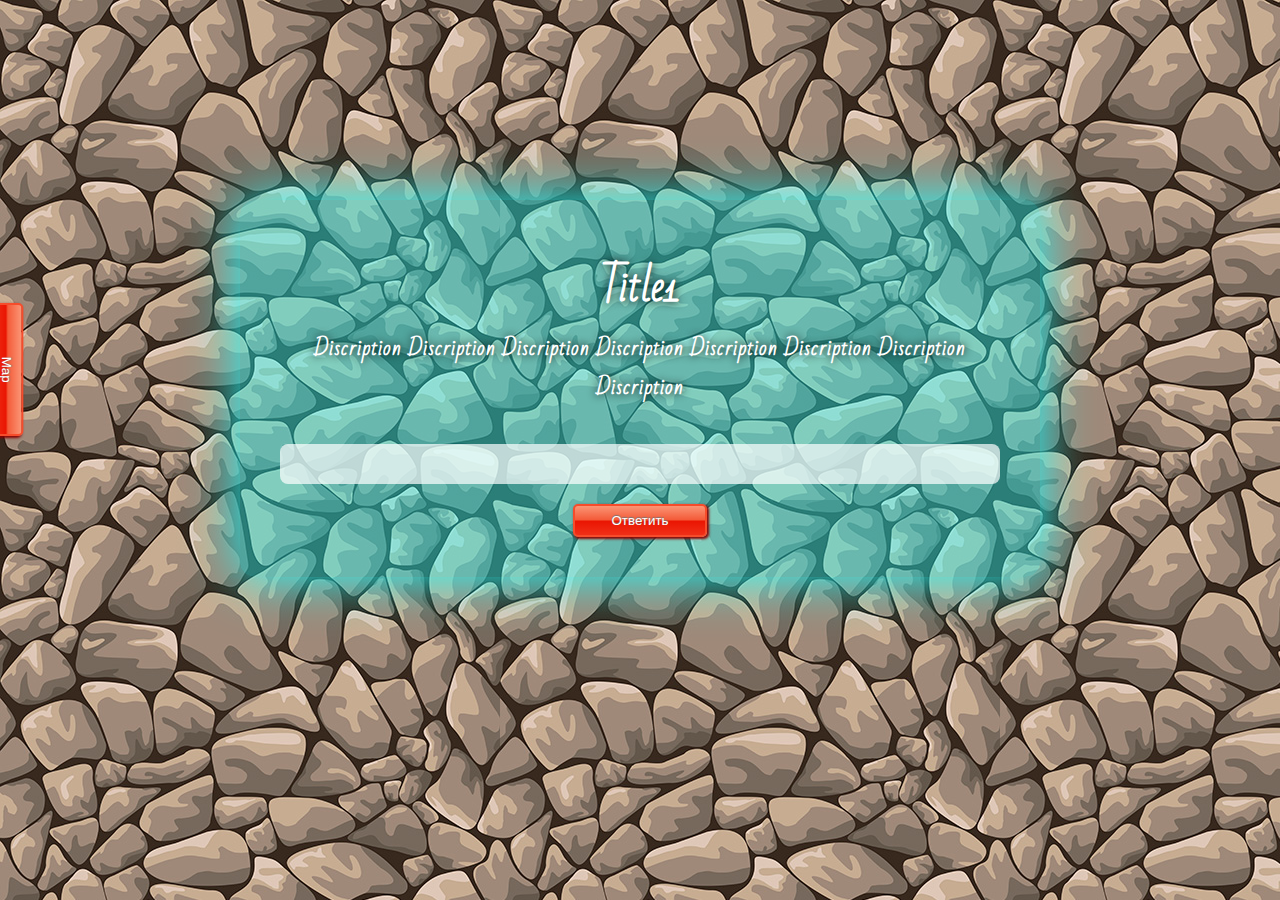
<file: index.html>
<!DOCTYPE html>
	<html lang="en">
	<head>
		<meta charset="UTF-8">
		<meta name="viewport"
          content="width=device-width, user-scalable=no, initial-scale=1.0, maximum-scale=1.0, minimum-scale=1.0">
		<title>Document</title>
		<link rel="stylesheet" href="css/style.css">
	</head>
	<body>
	<div class="hide-block">
		<p>Lorem ipsum dolor sit amet, consectetur adipisicing elit. Autem inventore assumenda, quos laudantium commodi, ducimus sint cupiditate minima harum aspernatur officia ea voluptatem praesentium nostrum facilis dolor alias. Alias, voluptates.</p>
		<button class="hint custom-btn">Ok</button>
	</div>
	<div class="map-block">
		<h1>Тут будет карта</h1>
		<div class="map-btn">
			<button class="custom-btn">Map</button>
		</div>
	</div>
	<div class="main-wrap">
		<div class="question-block active">
			<h1>Title1</h1>
			<p>Discription Discription Discription Discription Discription Discription Discription Discription</p>
		  	<!-- <label for="q1">Test1</label> -->
		  	<input type="text" id="q1" class="question"  data-value="test">
		  	<div class="wrong-answer"></div>
		</div>
		<div class="question-block">
			<h1>Title2</h1>
			<p>DiscriptionDiscriptionDiscriptionDiscriptionDiscriptionDiscriptionDiscriptionDiscription</p>
  			<!-- <label for="q2">Test2</label> -->
  			<input type="text" id="q2" class="question"  data-value="testt">
  			<div class="wrong-answer"></div>
		</div>
		<div class="question-block">
			<h1>Title3</h1>
			<p>DiscriptionDiscriptionDiscriptionDiscriptionDiscriptionDiscriptionDiscriptionDiscription</p>
  			<!-- <label for="q3">Test3</label> -->
  			<input type="text" id="q3" class="question"  data-value="testtt">
  			<div class="wrong-answer"></div>
		</div>
		<div class="question-block">
			<h1>Заебись!!!</h1>
		</div>
		<input type="submit" id="submit" class="custom-btn" value="Ответить">
		<audio id="wrong-sound" preload="auto">
		    <source src="audio/mouse.mp3">
			</audio>
		<div class="overlay">
  			<button class="custom-btn present">Забрать подарок</button>
  		</div>
	</div>

		
		<script src="js/jquery-3.2.1.min.js"></script>
		<script src="js/main.js"></script>
	</body>
</html>
</file>
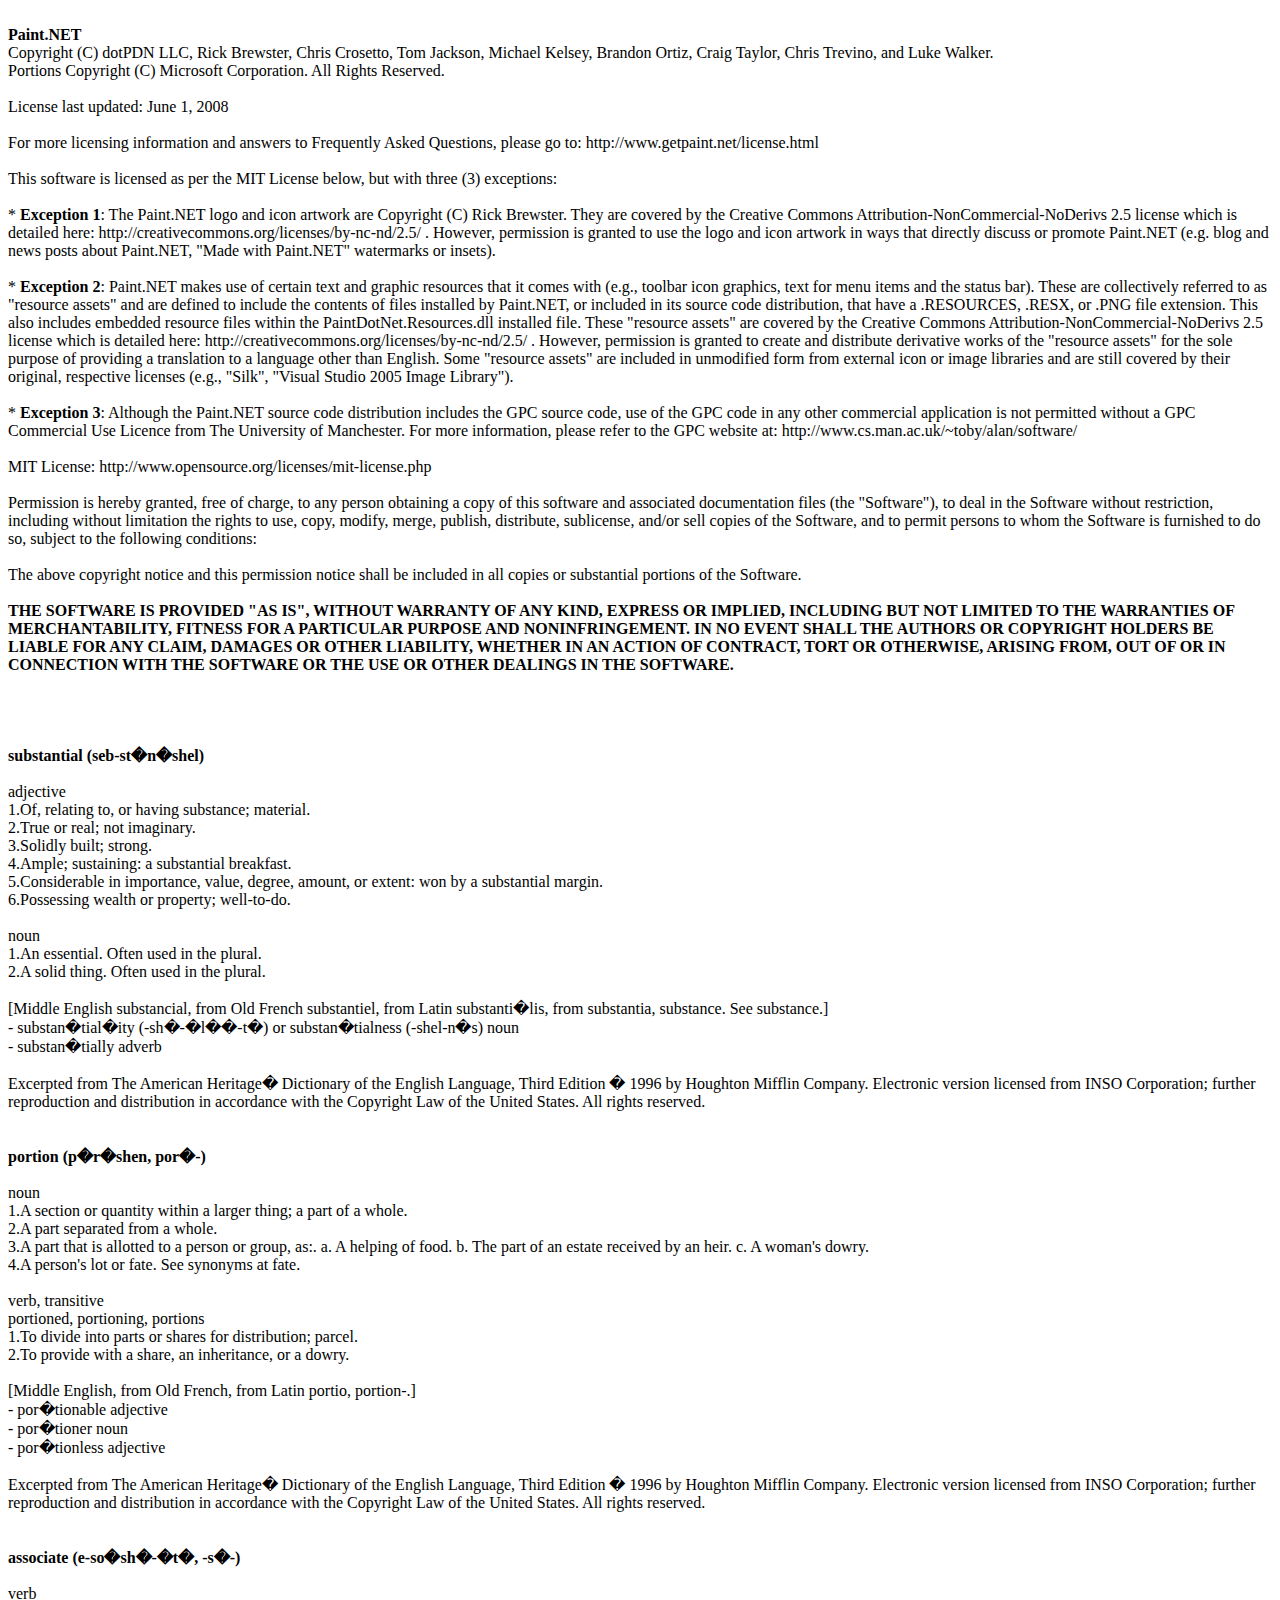
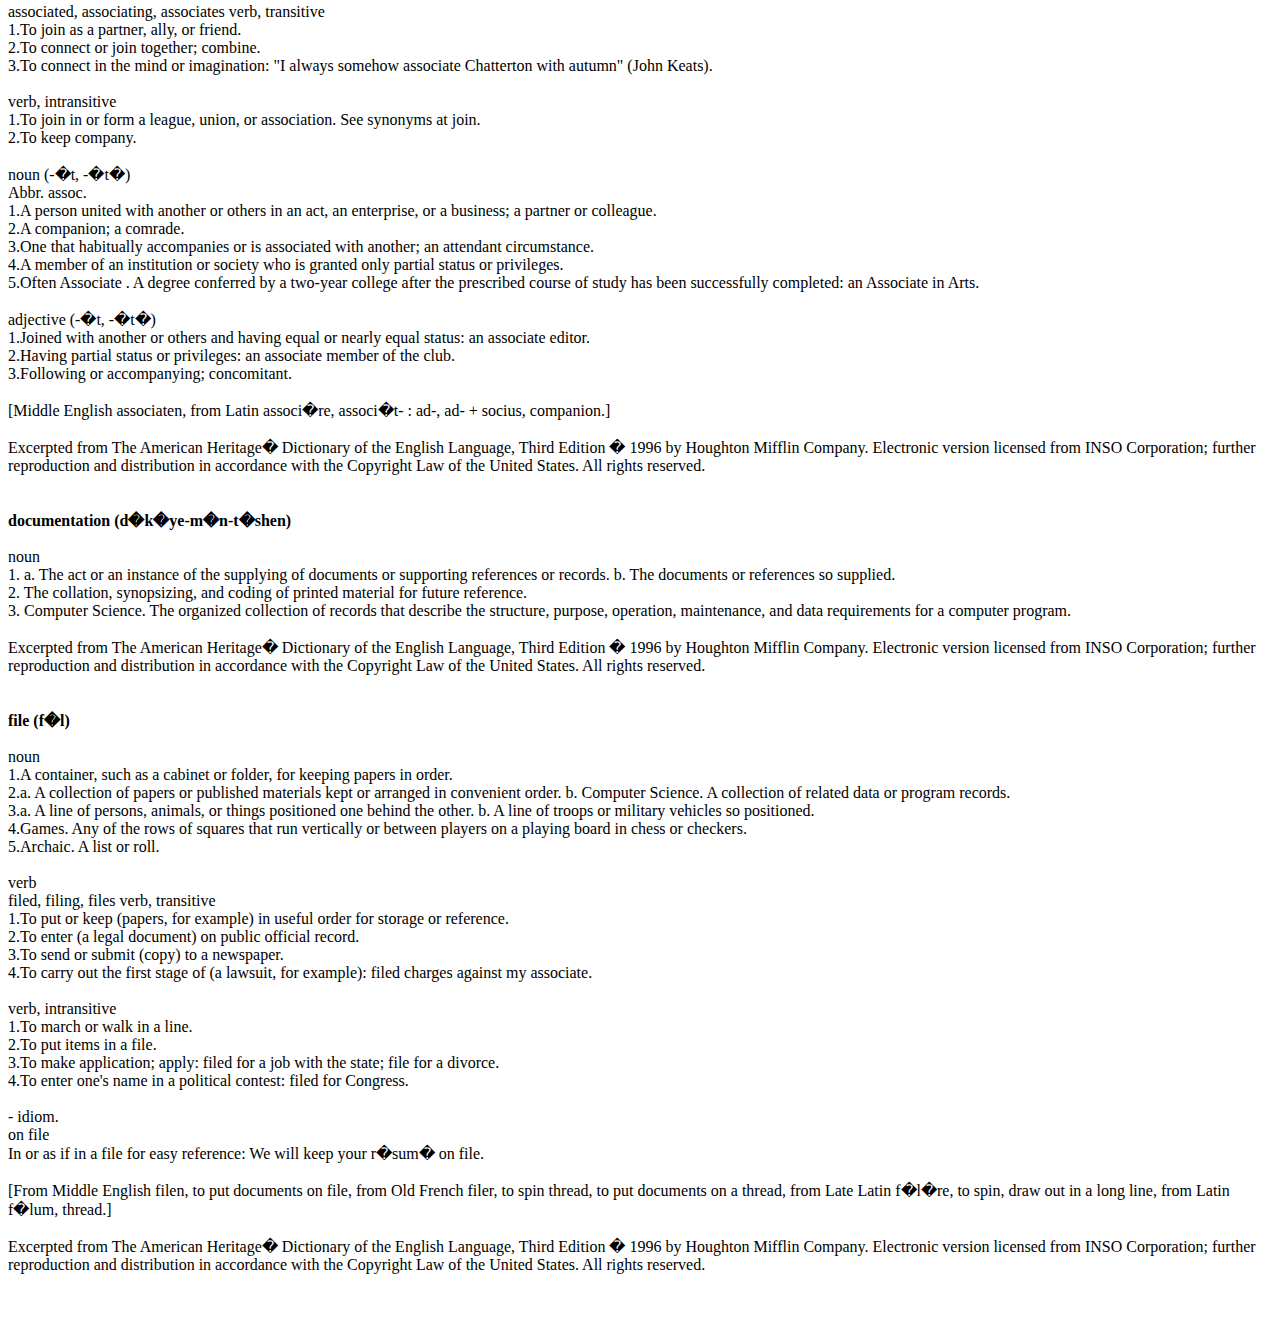
<file: img/PhotoShop/LicenseSub.html>
<!DOCTYPE html PUBLIC "-//W3C//DTD XHTML 1.0 Transitional//EN" "http://www.w3.org/TR/xhtml1/DTD/xhtml1-transitional.dtd">
<html xmlns="http://www.w3.org/1999/xhtml">
<head>
    <title>LicenseSub</title>
</head>
<body>
    <br />
    <b>Paint.NET</b><br />
    Copyright (C) dotPDN LLC, Rick Brewster, Chris Crosetto, Tom Jackson, Michael Kelsey,
    Brandon Ortiz, Craig Taylor, Chris Trevino, and Luke Walker.<br />
    Portions Copyright (C) Microsoft Corporation. All Rights Reserved.<br />
    <br />
    License last updated: June 1, 2008<br />
    <br />
    For more licensing information and answers to Frequently Asked Questions, please
    go to: http://www.getpaint.net/license.html<br />
    <br />
    This software is licensed as per the MIT License below, but with three (3) exceptions:<br />
    <br />
    * <b>Exception 1</b>: The Paint.NET logo and icon artwork are Copyright (C) Rick
    Brewster. They are covered by the Creative Commons Attribution-NonCommercial-NoDerivs
    2.5 license which is detailed here: http://creativecommons.org/licenses/by-nc-nd/2.5/
    . However, permission is granted to use the logo and icon artwork in ways that directly
    discuss or promote Paint.NET (e.g. blog and news posts about Paint.NET, "Made with
    Paint.NET" watermarks or insets).<br />
    <br />
    * <b>Exception 2</b>: Paint.NET makes use of certain text and graphic resources
    that it comes with (e.g., toolbar icon graphics, text for menu items and the status
    bar). These are collectively referred to as "resource assets" and are defined to
    include the contents of files installed by Paint.NET, or included in its source
    code distribution, that have a .RESOURCES, .RESX, or .PNG file extension. This also
    includes embedded resource files within the PaintDotNet.Resources.dll installed
    file. These "resource assets" are covered by the Creative Commons Attribution-NonCommercial-NoDerivs
    2.5 license which is detailed here: http://creativecommons.org/licenses/by-nc-nd/2.5/
    . However, permission is granted to create and distribute derivative works of the
    "resource assets" for the sole purpose of providing a translation to a language
    other than English. Some "resource assets" are included in unmodified form from
    external icon or image libraries and are still covered by their original, respective
    licenses (e.g., "Silk", "Visual Studio 2005 Image Library").<br />
    <br />
    * <b>Exception 3</b>: Although the Paint.NET source code distribution includes the
    GPC source code, use of the GPC code in any other commercial application is not
    permitted without a GPC Commercial Use Licence from The University of Manchester.
    For more information, please refer to the GPC website at: http://www.cs.man.ac.uk/~toby/alan/software/<br />
    <br />
    MIT License: http://www.opensource.org/licenses/mit-license.php<br />
    <br />
    Permission is hereby granted, free of charge, to any person obtaining a copy of
    this software and associated documentation files (the "Software"), to deal in the
    Software without restriction, including without limitation the rights to use, copy,
    modify, merge, publish, distribute, sublicense, and/or sell copies of the Software,
    and to permit persons to whom the Software is furnished to do so, subject to the
    following conditions:<br />
    <br />
    The above copyright notice and this permission notice shall be included in all copies
    or substantial portions of the Software.<br />
    <br />
    <b>THE SOFTWARE IS PROVIDED "AS IS", WITHOUT WARRANTY OF ANY KIND, EXPRESS OR IMPLIED,
        INCLUDING BUT NOT LIMITED TO THE WARRANTIES OF MERCHANTABILITY, FITNESS FOR A PARTICULAR
        PURPOSE AND NONINFRINGEMENT. IN NO EVENT SHALL THE AUTHORS OR COPYRIGHT HOLDERS
        BE LIABLE FOR ANY CLAIM, DAMAGES OR OTHER LIABILITY, WHETHER IN AN ACTION OF CONTRACT,
        TORT OR OTHERWISE, ARISING FROM, OUT OF OR IN CONNECTION WITH THE SOFTWARE OR THE
        USE OR OTHER DEALINGS IN THE SOFTWARE.</b><br />
    <br />
    <br />
    <br />
    <br />
    <b>substantial (seb-st�n�shel)</b><br />
    <br />
    adjective<br />
    1.Of, relating to, or having substance; material.<br />
    2.True or real; not imaginary.<br />
    3.Solidly built; strong.<br />
    4.Ample; sustaining: a substantial breakfast.<br />
    5.Considerable in importance, value, degree, amount, or extent: won by a substantial
    margin.<br />
    6.Possessing wealth or property; well-to-do.<br />
    <br />
    noun<br />
    1.An essential. Often used in the plural.<br />
    2.A solid thing. Often used in the plural.<br />
    <br />
    [Middle English substancial, from Old French substantiel, from Latin substanti�lis,
    from substantia, substance. See substance.]<br />
    - substan�tial�ity (-sh�-�l��-t�) or substan�tialness (-shel-n�s) noun<br />
    - substan�tially adverb<br />
    <br />
    Excerpted from The American Heritage� Dictionary of the English Language, Third
    Edition � 1996 by Houghton Mifflin Company. Electronic version licensed from INSO
    Corporation; further reproduction and distribution in accordance with the Copyright
    Law of the United States. All rights reserved.<br />
    <br />
    <br />
    <b>portion (p�r�shen, por�-)</b><br />
    <br />
    noun<br />
    1.A section or quantity within a larger thing; a part of a whole.<br />
    2.A part separated from a whole.<br />
    3.A part that is allotted to a person or group, as:. a. A helping of food. b. The
    part of an estate received by an heir. c. A woman's dowry.<br />
    4.A person's lot or fate. See synonyms at fate.<br />
    <br />
    verb, transitive<br />
    portioned, portioning, portions<br />
    1.To divide into parts or shares for distribution; parcel.<br />
    2.To provide with a share, an inheritance, or a dowry.<br />
    <br />
    [Middle English, from Old French, from Latin portio, portion-.]<br />
    - por�tionable adjective<br />
    - por�tioner noun<br />
    - por�tionless adjective<br />
    <br />
    Excerpted from The American Heritage� Dictionary of the English Language, Third
    Edition � 1996 by Houghton Mifflin Company. Electronic version licensed from INSO
    Corporation; further reproduction and distribution in accordance with the Copyright
    Law of the United States. All rights reserved.<br />
    <br />
    <br />
    <b>associate (e-so�sh�-�t�, -s�-)</b><br />
    <br />
    verb<br />
    associated, associating, associates verb, transitive<br />
    1.To join as a partner, ally, or friend.<br />
    2.To connect or join together; combine.<br />
    3.To connect in the mind or imagination: "I always somehow associate Chatterton
    with autumn" (John Keats).<br />
    <br />
    verb, intransitive<br />
    1.To join in or form a league, union, or association. See synonyms at join.<br />
    2.To keep company.<br />
    <br />
    noun (-�t, -�t�)<br />
    Abbr. assoc.<br />
    1.A person united with another or others in an act, an enterprise, or a business;
    a partner or colleague.<br />
    2.A companion; a comrade.<br />
    3.One that habitually accompanies or is associated with another; an attendant circumstance.<br />
    4.A member of an institution or society who is granted only partial status or privileges.<br />
    5.Often Associate . A degree conferred by a two-year college after the prescribed
    course of study has been successfully completed: an Associate in Arts.<br />
    <br />
    adjective (-�t, -�t�)<br />
    1.Joined with another or others and having equal or nearly equal status: an associate
    editor.<br />
    2.Having partial status or privileges: an associate member of the club.<br />
    3.Following or accompanying; concomitant.<br />
    <br />
    [Middle English associaten, from Latin associ�re, associ�t- : ad-, ad- + socius,
    companion.]<br />
    <br />
    Excerpted from The American Heritage� Dictionary of the English Language, Third
    Edition � 1996 by Houghton Mifflin Company. Electronic version licensed from INSO
    Corporation; further reproduction and distribution in accordance with the Copyright
    Law of the United States. All rights reserved.<br />
    <br />
    <br />
    <b>documentation (d�k�ye-m�n-t�shen)</b><br />
    <br />
    noun<br />
    1. a. The act or an instance of the supplying of documents or supporting references
    or records. b. The documents or references so supplied.<br />
    2. The collation, synopsizing, and coding of printed material for future reference.<br />
    3. Computer Science. The organized collection of records that describe the structure,
    purpose, operation, maintenance, and data requirements for a computer program.<br />
    <br />
    Excerpted from The American Heritage� Dictionary of the English Language, Third
    Edition � 1996 by Houghton Mifflin Company. Electronic version licensed from INSO
    Corporation; further reproduction and distribution in accordance with the Copyright
    Law of the United States. All rights reserved.<br />
    <br />
    <br />
    <b>file (f�l)</b><br />
    <br />
    noun<br />
    1.A container, such as a cabinet or folder, for keeping papers in order.<br />
    2.a. A collection of papers or published materials kept or arranged in convenient
    order. b. Computer Science. A collection of related data or program records.<br />
    3.a. A line of persons, animals, or things positioned one behind the other. b. A
    line of troops or military vehicles so positioned.<br />
    4.Games. Any of the rows of squares that run vertically or between players on a
    playing board in chess or checkers.<br />
    5.Archaic. A list or roll.<br />
    <br />
    verb<br />
    filed, filing, files verb, transitive<br />
    1.To put or keep (papers, for example) in useful order for storage or reference.<br />
    2.To enter (a legal document) on public official record.<br />
    3.To send or submit (copy) to a newspaper.<br />
    4.To carry out the first stage of (a lawsuit, for example): filed charges against
    my associate.<br />
    <br />
    verb, intransitive<br />
    1.To march or walk in a line.<br />
    2.To put items in a file.<br />
    3.To make application; apply: filed for a job with the state; file for a divorce.<br />
    4.To enter one's name in a political contest: filed for Congress.<br />
    <br />
    - idiom.<br />
    on file<br />
    In or as if in a file for easy reference: We will keep your r�sum� on file.<br />
    <br />
    [From Middle English filen, to put documents on file, from Old French filer, to
    spin thread, to put documents on a thread, from Late Latin f�l�re, to spin, draw
    out in a long line, from Latin f�lum, thread.]<br />
    <br />
    Excerpted from The American Heritage� Dictionary of the English Language, Third
    Edition � 1996 by Houghton Mifflin Company. Electronic version licensed from INSO
    Corporation; further reproduction and distribution in accordance with the Copyright
    Law of the United States. All rights reserved.<br />
    <br />
    <br />
</body>
</html>
</file>
<file: css/style.css>
@import url('https://fonts.googleapis.com/css?family=Bad+Script&subset=cyrillic');

*,
html,
body {
	box-sizing: border-box;
}

::selection {
background: none; /* Safari */
}
::-moz-selection {
background: none; /* Firefox */
}

body {
	background: url(../img/texture.jpeg);
	font-family: 'Bad Script', cursive;
}

.map-block {
	position: absolute;
	width: 80%;
	left: -80%;
	text-align: center;
	z-index: 9999;
	background: url(../img/map.jpeg);
	min-height: 340px;
}

.map-btn {
	position: absolute;
    right: -83px;
    top: 42%;
    z-index: 999;
    transform: rotate(90deg);
}

.hide-block {
	display: none;
	position: absolute;
	top: 0;
	left: 50%;
	transform: translateX(-50%);
	padding: 0 40px 20px;
}

.hint {
	display: block !important;
	margin: 0 auto; 
}

.hide-block,
.main-wrap {
	width: 800px;
	background: rgba(25,255,255,0.4);
    border-radius: 15px;
    -webkit-box-shadow: 0px 0px 51px 3px rgba(26,255,255,0.9);
	-moz-box-shadow: 0px 0px 51px 3px rgba(26,255,255,0.9);
	box-shadow: 0px 0px 51px 3px rgba(26,255,255,0.9);
}

.main-wrap {
	position: relative;
	text-align: center;
	padding: 40px;
	margin: 200px auto 0;
    background: rgba(25,255,255,0.4);
}

.question-block {
  display: none;
  position: relative;
  overflow: hidden;
}

.wrong-answer {
	content: "";
	cursor: pointer;
	position: absolute;
	display: block;
	bottom: -88px;
	left: 46%;
	width: 116px;
	height: 88px;
	background: url(../img/mouse3.png);
	background-size: cover;
}

.wrong {
	bottom: -24px;
}

.question-block label {
	display: block;
	text-align: left;
}

.question-block input {
	width: 100%;
	height: 40px;
	border-radius: 8px;
    border: none;
    outline: none;
    background: rgba(255,255,255,0.7);
    font-size: 20px;
    line-height: 22px;
    font-family: 'Bad Script', cursive;
    padding: 0 25px;
    margin-top: 17px;
}

 h1,
 p {
	text-shadow: 0px 0px 8px rgba(0, 0, 0, 1);
	color: #fff;
}

.question-block h1 {
	font-size: 40px;
	line-height: 42px;
	margin-bottom: 0;
}

 p {
	font-size: 20px;
    font-weight: 600;
    letter-spacing: 1px;
}

.active {
  display: block;
}

.custom-btn {
	cursor: pointer;
  position: relative;
  display: inline-block;
  margin-top: 20px;
  width: 10em;
  height: 2.5em;
  vertical-align: middle;
  text-align: center;
  text-decoration: none;
  text-shadow: 0 -1px 1px #777;
  color: #fff;
  outline: none;
  border: 2px solid #F64C2B;
  border-radius: 5px;
  box-shadow: 0 0 0 60px rgba(0,0,0,0) inset, .1em .1em .2em #800;
  background: linear-gradient(#FB9575, #F45A38 48%, #EA1502 52%, #F02F17);
}
.custom-btn:active {
  top: .1em;
  left: .1em;
  box-shadow: 0 0 0 60px rgba(0,0,0,.05) inset;
}

.overlay {
	position: absolute;
	top: 0;
	bottom: 0;
	left: 0;
	right: 0;
	background: #1AFFFF;
	display: none;
	border-radius: 12px;
}
</file>
